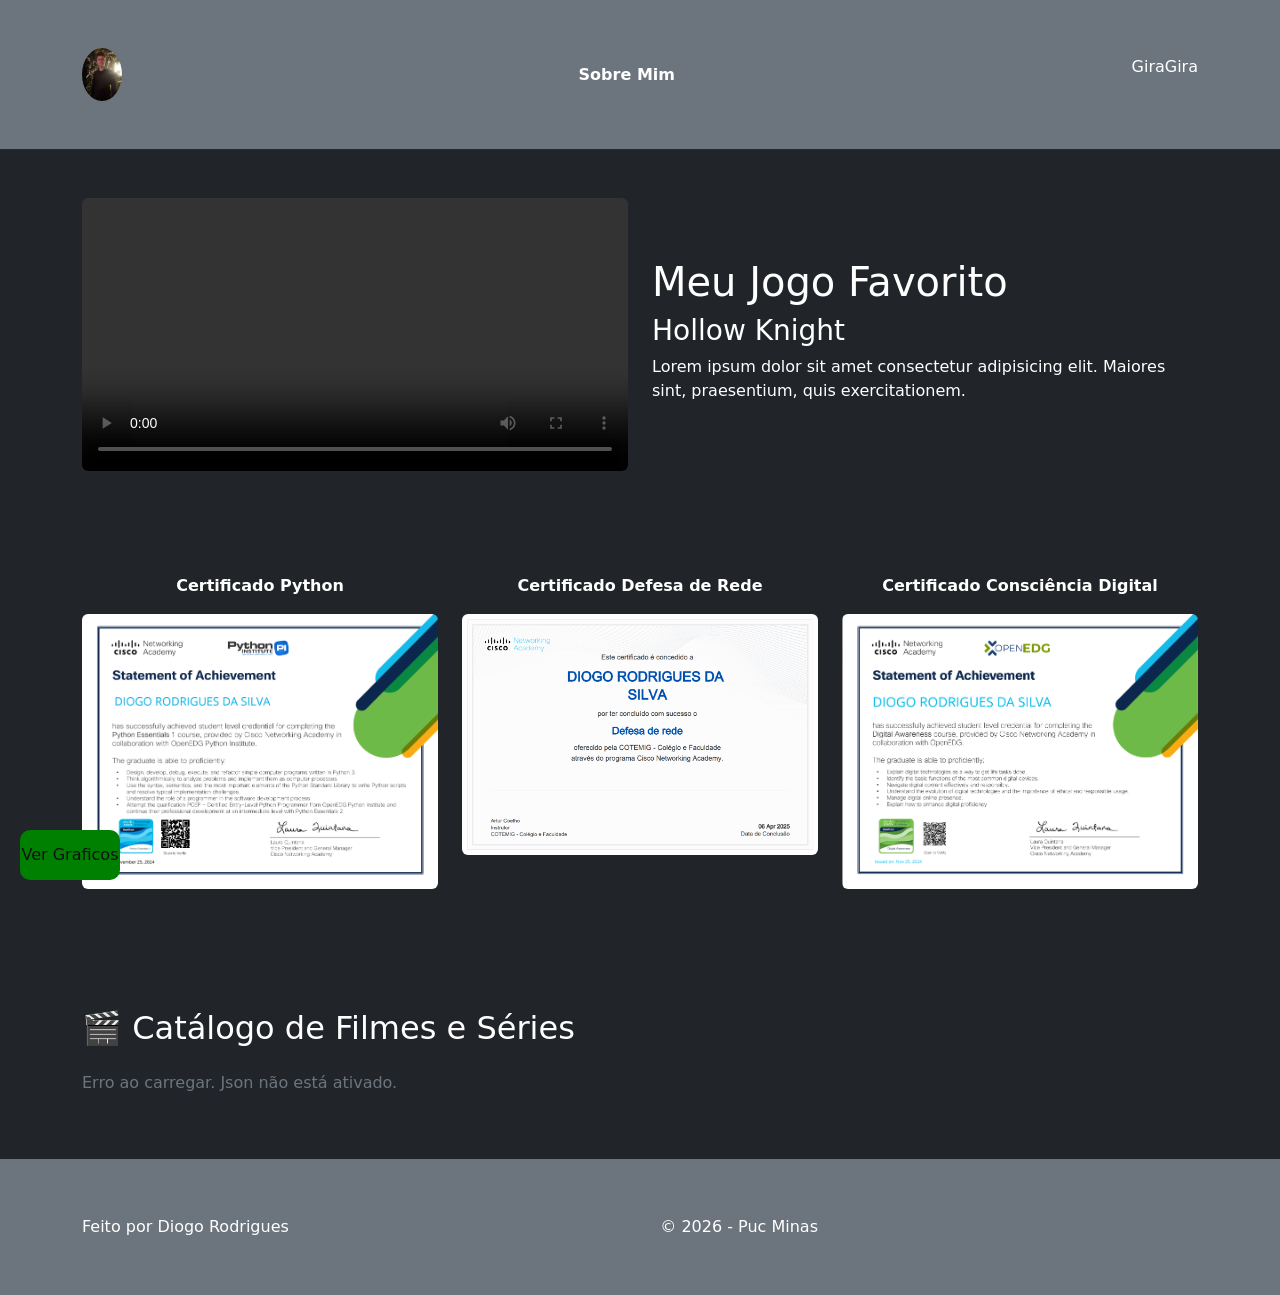
<file: public/index.html>
<!DOCTYPE html>
<html lang="pt-BR">
<head>
  <meta charset="UTF-8" />
  <meta name="viewport" content="width=device-width, initial-scale=1.0" />
  <title>Catálogo de Filmes e Séries</title>
  <link rel="stylesheet" href="styles.css" />
  <link href="https://cdn.jsdelivr.net/npm/bootstrap@5.3.0/dist/css/bootstrap.min.css" rel="stylesheet">
</head>
<body class="bg-dark text-white">

  <header class="bg-secondary p-3">
    <div class="container">
      <div class="d-flex flex-column flex-md-row justify-content-between align-items-center">
        <img src="assets/img/FotoPerfil.jpg" class="rounded-circle" width="40">
        <a href="#" class="text-white text-decoration-none fw-bold mt-2 mt-md-0">Sobre Mim</a>
        <p class="girar">GiraGira</p>
      </div>
    </div>
  </header>


  <section class="container py-5">
    <div class="row align-items-center">
      <div class="col-12 col-md-6 mb-4 mb-md-0">
        <video src="assets/img/videoplayback.mp4" class="w-100 rounded" controls></video>
      </div>
      <div class="col-12 col-md-6 text-center text-md-start">
        <h1>Meu Jogo Favorito</h1>
        <h3>Hollow Knight</h3>
        <p>Lorem ipsum dolor sit amet consectetur adipisicing elit. Maiores sint, praesentium, quis exercitationem.</p>
      </div>
    </div>
  </section>


  <section class="container py-5">
    <div class="row text-center">
      <div class="col-12 col-md-4 mb-4">
        <p class="fw-bold">Certificado Python</p>
        <img src="assets/img/CertificadoPyton.png" class="img-fluid rounded">
      </div>
      <div class="col-12 col-md-4 mb-4">
        <p class="fw-bold">Certificado Defesa de Rede</p>
        <img src="assets/img/CertificadoDefesadeRedeCisco.png" class="img-fluid rounded">
      </div>
      <div class="col-12 col-md-4 mb-4">
        <p class="fw-bold">Certificado Consciência Digital</p>
        <img src="assets/img/CertificadoDigitalAwareness.png" class="img-fluid rounded">
      </div>
    </div>
  </section>

  <!-- CATÁLOGO -->
  <section class="container py-5">
    <h2 class="mb-4">🎬 Catálogo de Filmes e Séries</h2>
    <p id="message" class="text-secondary"></p>
    <div id="cards-lista" class="cards-grid"></div>
    
    <a id="btngr" href="graficos.html">
    
        <div id="botaoPaginaGraficos">
            <p>Ver Graficos</p>
        </div>
  </a>
  </section>

  <!-- FOOTER -->
  <footer class="bg-secondary text-white py-4">
    <div class="container">
      <div class="row text-center text-md-start align-items-center">
        <div class="col-12 col-md-4 mb-3 mb-md-0">
          <p class="mb-0">Feito por Diogo Rodrigues</p>
        </div>
        <div class="col-12 col-md-4 text-center text-md-end">
          <p class="mb-0">© 2026 - Puc Minas</p>
        </div>
      </div>
    </div>
  </footer>

  <script src="script.js"></script>
</body>
</html>
</file>
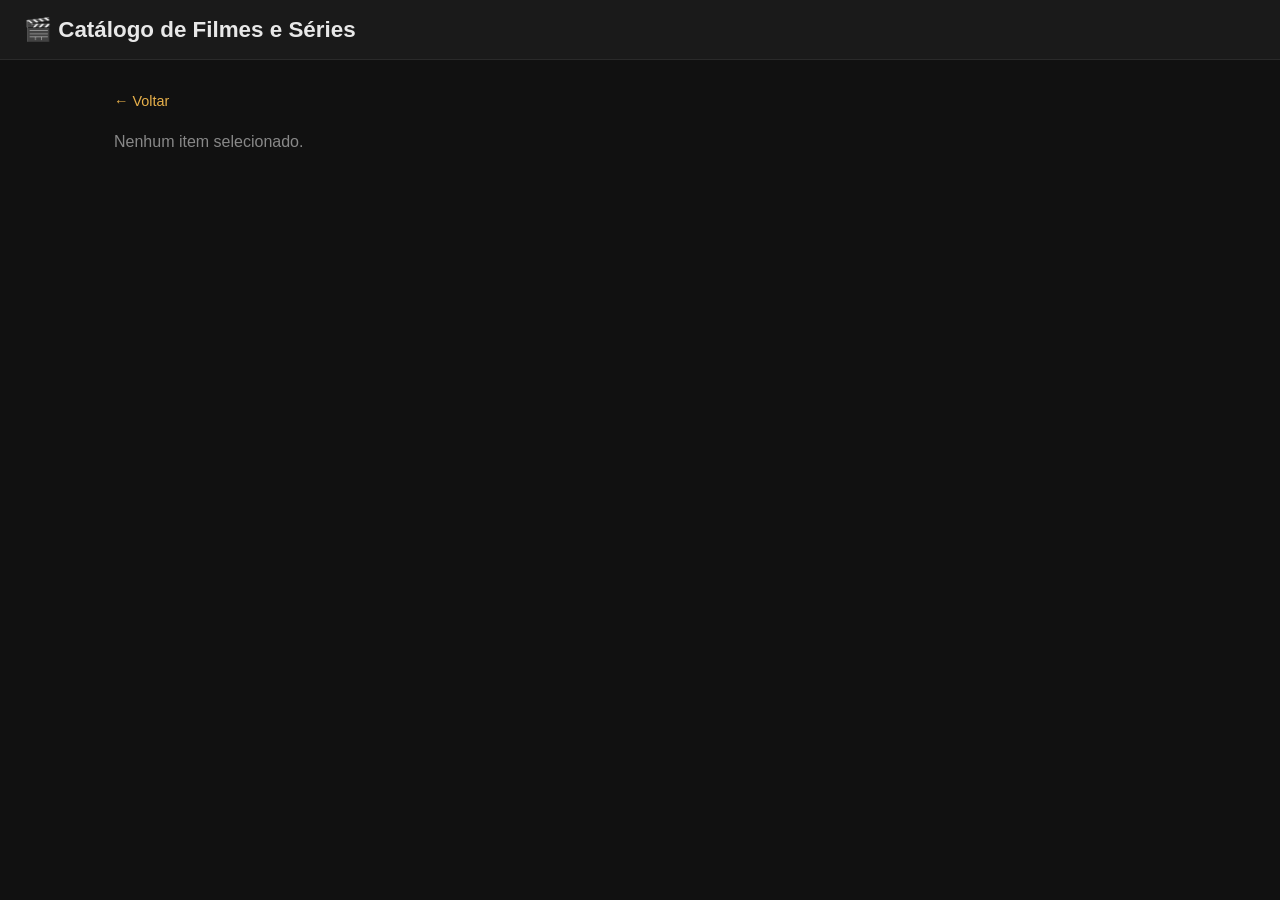
<file: public/details.html>
<!DOCTYPE html>
<html lang="pt-BR">
<head>
  <meta charset="UTF-8" />
  <meta name="viewport" content="width=device-width, initial-scale=1.0" />
  <title>Detalhes</title>
  <link rel="stylesheet" href="styles.css" />
</head>
<body>

  <header>
    <h1>🎬 Catálogo de Filmes e Séries</h1>
  </header>

  <main class="container">
    <a href="index.html" class="voltar">← Voltar</a>
    <p id="message"></p>
    <div id="detalhe"></div>
  </main>

  <script src="details.js"></script>
</body>
</html>
</file>
<file: public/styles.css>
* { box-sizing: border-box; margin: 0; padding: 0; }

body {
  background: #111;
  color: #e8e8e8;
  font-family: sans-serif;
}

header {
  background: #1a1a1a;
  border-bottom: 1px solid #2a2a2a;
  padding: 16px 24px;
}

header h1 { font-size: 1.4rem; }

.container {
  max-width: 1100px;
  margin: 0 auto;
  padding: 32px 24px;
}

#message {
  color: #888;
  margin-bottom: 16px;
}

#cards-lista {
  display: flex;
  flex-wrap: wrap;
  gap: 20px;
}

.filme-card {
  background: #1a1a1a;
  border: 1px solid #2a2a2a;
  border-radius: 10px;
  overflow: hidden;
  width: 220px;
  transition: transform 0.2s, border-color 0.2s;
}

.filme-card:hover {
  transform: translateY(-4px);
  border-color: #e8b14b;
}

.filme-card img {
  width: 100%;
  aspect-ratio: 2/3;
  object-fit: cover;
}

.filme-card .card-body { padding: 12px; }

.card-body { padding: 12px; }

.categoria {
  font-size: 0.72rem;
  color: #888;
  text-transform: uppercase;
  letter-spacing: 0.5px;
}

.card-body h2 {
  font-size: 0.95rem;
  margin: 6px 0 6px;
  color: #e8e8e8;
}

.card-body p {
  font-size: 0.8rem;
  color: #aaa;
  line-height: 1.4;
  margin-bottom: 10px;
}

.card-footer {
  display: flex;
  justify-content: space-between;
  align-items: center;
}

.nota {
  font-size: 0.82rem;
  color: #e8b14b;
  font-weight: 700;
}

.card-footer a {
  font-size: 0.8rem;
  color: #e8b14b;
  text-decoration: none;
}

.card-footer a:hover { text-decoration: underline; }


.voltar {
  display: inline-block;
  color: #e8b14b;
  text-decoration: none;
  margin-bottom: 24px;
  font-size: 0.9rem;
}

.detalhe {
  display: flex;
  gap: 32px;
  align-items: flex-start;
}

.detalhe img {
  width: 260px;
  border-radius: 10px;
  flex-shrink: 0;
}

.detalhe-info h2 {
  font-size: 1.8rem;
  margin: 8px 0 10px;
}

.detalhe-info p {
  color: #bbb;
  line-height: 1.7;
  margin-bottom: 16px;
}

.tags {
  display: flex;
  flex-wrap: wrap;
  gap: 8px;
}

.tag {
  background: #2a2a2a;
  border: 1px solid #3a3a3a;
  color: #e8b14b;
  font-size: 0.75rem;
  padding: 3px 10px;
  border-radius: 20px;

}

#botaoPaginaGraficos{
    background-color: green;
    height: 50px;
    width: 100px;
    border-radius: 10px;
    text-align: center;
    align-content: center;

}

#botaoPaginaGraficos p{
    color: #111;
    margin: 0;
}

#btngr{
    width: auto;
    position: fixed;
    bottom: 20px;
    left: 20px;
    text-decoration: none;
}

.chart-card {
      background: #1a1a1a;
      border: 1px solid #2a2a2a;
      border-radius: 10px;
      padding: 24px;
      margin-bottom: 32px;
    }
    .chart-card h2 {
      font-size: 1.1rem;
      color: #e8b14b;
      margin-bottom: 20px;
    }
    .chart-wrapper {
      position: relative;
    }
    .tipo-badge {
      display: inline-block;
      font-size: 0.7rem;
      padding: 2px 8px;
      border-radius: 20px;
      border: 1px solid #3a3a3a;
      color: #aaa;
      margin-right: 6px;
    }
    .tipo-badge.filme  {
         border-color: #e8b14b;
          color: #e8b14b; 
        }
    .tipo-badge.serie  { 
        border-color: #7cb9e8;
         color: #7cb9e8; 
        }
    .legenda {
      display: flex;
      gap: 16px;
      margin-top: 16px;
      font-size: 0.8rem;
      color: #aaa;
    }
    .legenda span { display: flex; align-items: center; gap: 6px; }
    .dot {
      width: 12px; height: 12px;
      border-radius: 3px;
      display: inline-block;
    }

@media (max-width: 600px) {
  .detalhe { flex-direction: column; }
  .detalhe img { width: 100%; }
}
</file>
